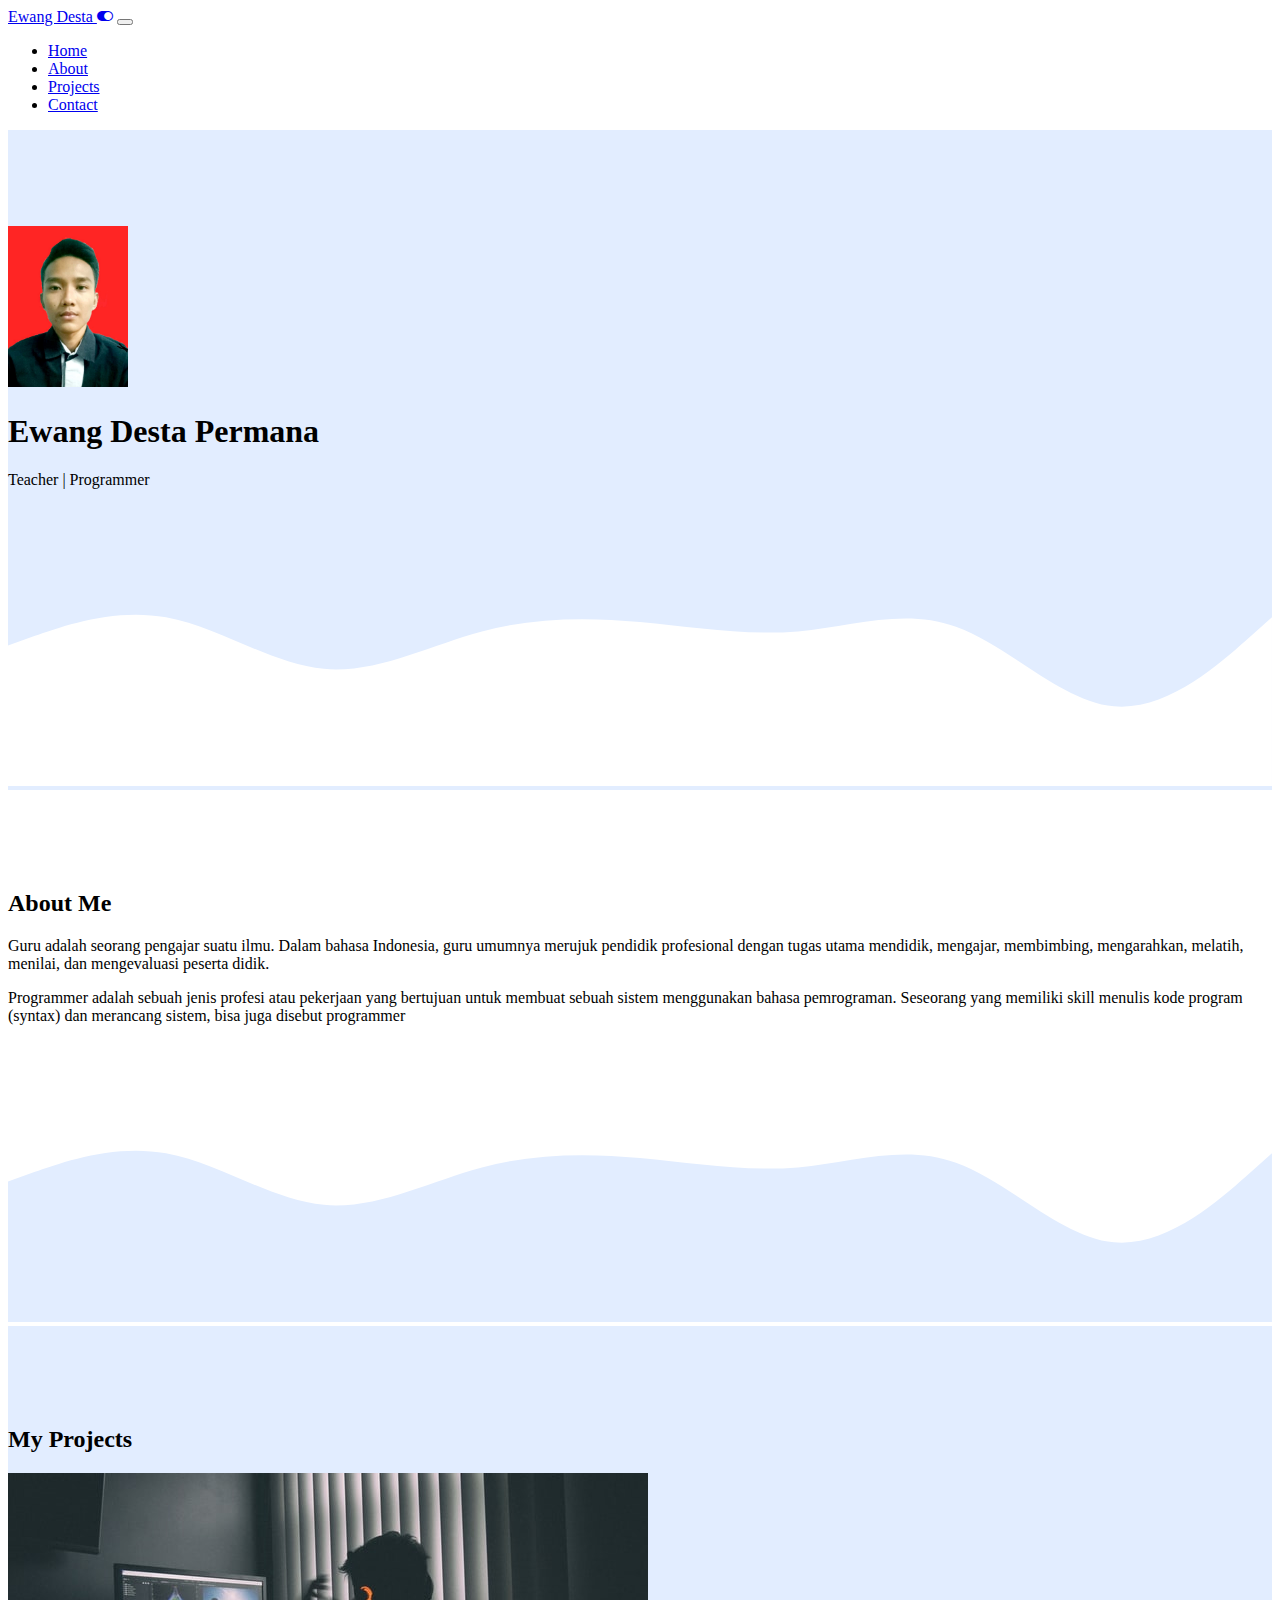
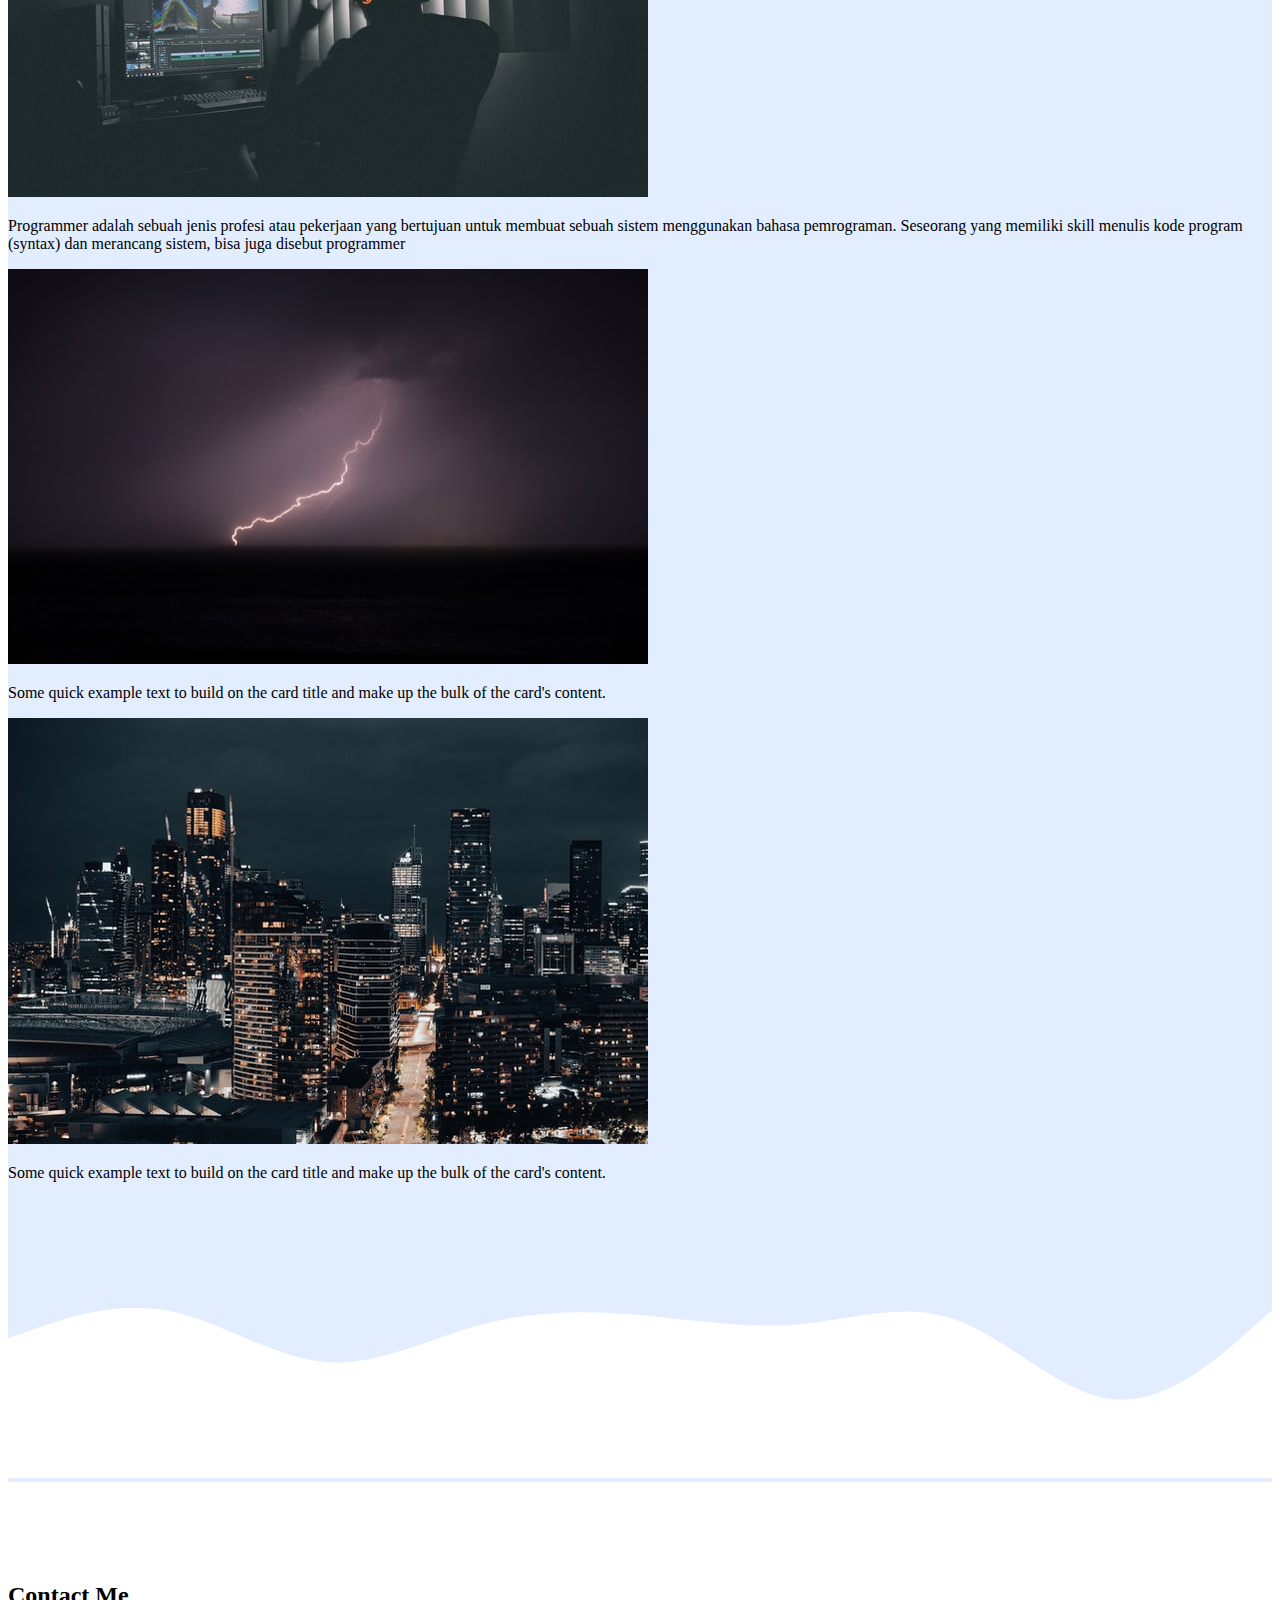
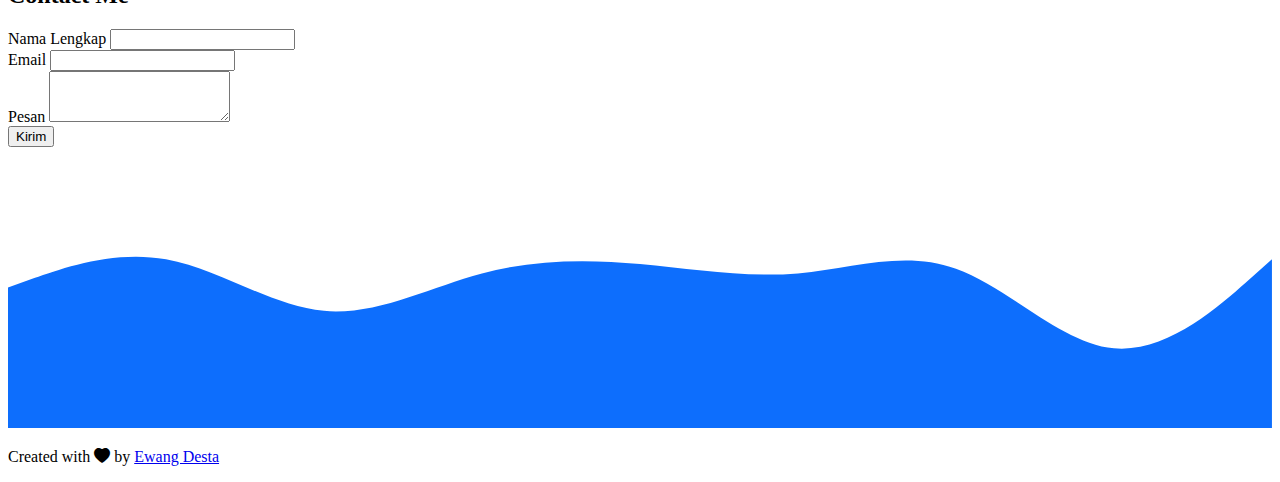
<file: portfolio-bootstrap5/index.html>
<!DOCTYPE html>
<html lang="en">
  <head>
    <!-- Required meta tags -->
    <meta charset="utf-8" />
    <meta name="viewport" content="width=device-width, initial-scale=1" />

    <!-- Bootstrap CSS -->
    <link href="https://cdn.jsdelivr.net/npm/bootstrap@5.1.3/dist/css/bootstrap.min.css" rel="stylesheet" integrity="sha384-1BmE4kWBq78iYhFldvKuhfTAU6auU8tT94WrHftjDbrCEXSU1oBoqyl2QvZ6jIW3" crossorigin="anonymous" />

    <!-- My Css -->
    <link rel="stylesheet" href="style.css" />

    <!-- Bootstrap Icons -->
    <link rel="stylesheet" href="https://cdn.jsdelivr.net/npm/bootstrap-icons@1.7.2/font/bootstrap-icons.css" />

    <title>My Portfolio | Ewang Desta</title>
  </head>
  <body id="home">
    <!-- Navbar  -->
    <nav class="navbar navbar-expand-lg navbar-dark bg-primary shadow fixed-top">
      <div class="container">
        <a class="navbar-brand" href="https://www.instagram.com/ewngdsta/">Ewang Desta <i class="bi bi-toggle-on text-succes"></i></a>
        <button class="navbar-toggler" type="button" data-bs-toggle="collapse" data-bs-target="#navbarNav" aria-controls="navbarNav" aria-expanded="false" aria-label="Toggle navigation">
          <span class="navbar-toggler-icon"></span>
        </button>
        <div class="collapse navbar-collapse" id="navbarNav">
          <ul class="navbar-nav ms-auto">
            <li class="nav-item">
              <a class="nav-link active" aria-current="page" href="#home">Home</a>
            </li>
            <li class="nav-item">
              <a class="nav-link" href="#about">About</a>
            </li>
            <li class="nav-item">
              <a class="nav-link" href="#projects">Projects</a>
            </li>
            <li class="nav-item">
              <a class="nav-link" href="#contact">Contact</a>
            </li>
          </ul>
        </div>
      </div>
    </nav>
    <!-- Akhir Navbar -->

    <!-- Jumbotron -->
    <section class="jumbotron text-center">
      <img src="img/ewang.jpg" alt="Ewang Desta" width="120" class="rounded-circle img-thumbnail" />
      <h1 class="display-4 fw-bold">Ewang Desta Permana</h1>
      <p class="lead">Teacher | Programmer</p>
      <svg xmlns="http://www.w3.org/2000/svg" viewBox="0 0 1440 320">
        <path
          fill="#ffffff"
          fill-opacity="1"
          d="M0,160L30,149.3C60,139,120,117,180,128C240,139,300,181,360,186.7C420,192,480,160,540,144C600,128,660,128,720,133.3C780,139,840,149,900,144C960,139,1020,117,1080,138.7C1140,160,1200,224,1260,229.3C1320,235,1380,181,1410,154.7L1440,128L1440,320L1410,320C1380,320,1320,320,1260,320C1200,320,1140,320,1080,320C1020,320,960,320,900,320C840,320,780,320,720,320C660,320,600,320,540,320C480,320,420,320,360,320C300,320,240,320,180,320C120,320,60,320,30,320L0,320Z"
        ></path>
      </svg>
    </section>
    <!-- Akhir Jumbotron -->

    <!-- About -->
    <section id="about">
      <div class="containter">
        <div class="row text-center mb-3">
          <div class="col">
            <h2>About Me</h2>
          </div>
        </div>
        <div class="row justify-content-center fs-5 text-center">
          <div class="col-md-4">
            <p>Guru adalah seorang pengajar suatu ilmu. Dalam bahasa Indonesia, guru umumnya merujuk pendidik profesional dengan tugas utama mendidik, mengajar, membimbing, mengarahkan, melatih, menilai, dan mengevaluasi peserta didik.</p>
          </div>
          <div class="col-md-4">
            <p>
              Programmer adalah sebuah jenis profesi atau pekerjaan yang bertujuan untuk membuat sebuah sistem menggunakan bahasa pemrograman. Seseorang yang memiliki skill menulis kode program (syntax) dan merancang sistem, bisa juga
              disebut programmer
            </p>
          </div>
        </div>
      </div>
      <svg xmlns="http://www.w3.org/2000/svg" viewBox="0 0 1440 320">
        <path
          fill="#e2edff"
          fill-opacity="1"
          d="M0,160L30,149.3C60,139,120,117,180,128C240,139,300,181,360,186.7C420,192,480,160,540,144C600,128,660,128,720,133.3C780,139,840,149,900,144C960,139,1020,117,1080,138.7C1140,160,1200,224,1260,229.3C1320,235,1380,181,1410,154.7L1440,128L1440,320L1410,320C1380,320,1320,320,1260,320C1200,320,1140,320,1080,320C1020,320,960,320,900,320C840,320,780,320,720,320C660,320,600,320,540,320C480,320,420,320,360,320C300,320,240,320,180,320C120,320,60,320,30,320L0,320Z"
        ></path>
      </svg>
    </section>
    <!-- Akhir About -->

    <!-- Projects -->
    <section id="projects">
      <div class="container">
        <div class="row text-center mb-3">
          <div class="col">
            <h2>My Projects</h2>
          </div>
        </div>
        <div class="row">
          <div class="col-md-4 mb-3">
            <div class="card">
              <img src="img/projects/1.jpg" class="card-img-top" alt="Project1" />
              <div class="card-body">
                <p class="card-text">
                  Programmer adalah sebuah jenis profesi atau pekerjaan yang bertujuan untuk membuat sebuah sistem menggunakan bahasa pemrograman. Seseorang yang memiliki skill menulis kode program (syntax) dan merancang sistem, bisa juga
                  disebut programmer
                </p>
              </div>
            </div>
          </div>
          <div class="col-md-4 mb-3">
            <div class="card">
              <img src="img/projects/5.jpg" class="card-img-top" alt="Project2" />
              <div class="card-body">
                <p class="card-text">Some quick example text to build on the card title and make up the bulk of the card's content.</p>
              </div>
            </div>
          </div>
          <div class="col-md-4 mb-3">
            <div class="card">
              <img src="img/projects/4.jpg" class="card-img-top" alt="Project3" />
              <div class="card-body">
                <p class="card-text">Some quick example text to build on the card title and make up the bulk of the card's content.</p>
              </div>
            </div>
          </div>
        </div>
      </div>
      <svg xmlns="http://www.w3.org/2000/svg" viewBox="0 0 1440 320">
        <path
          fill="#ffffff"
          fill-opacity="1"
          d="M0,160L30,149.3C60,139,120,117,180,128C240,139,300,181,360,186.7C420,192,480,160,540,144C600,128,660,128,720,133.3C780,139,840,149,900,144C960,139,1020,117,1080,138.7C1140,160,1200,224,1260,229.3C1320,235,1380,181,1410,154.7L1440,128L1440,320L1410,320C1380,320,1320,320,1260,320C1200,320,1140,320,1080,320C1020,320,960,320,900,320C840,320,780,320,720,320C660,320,600,320,540,320C480,320,420,320,360,320C300,320,240,320,180,320C120,320,60,320,30,320L0,320Z"
        ></path>
      </svg>
    </section>
    <!-- Akhir Projects -->

    <!-- Contact -->
    <section id="contact">
      <div class="container">
        <div class="row text-center">
          <div class="col">
            <h2>Contact Me</h2>
          </div>
        </div>
        <div class="row justify-content-center">
          <div class="col-md-6">
            <form>
              <div class="mb-3">
                <label for="name" class="form-label">Nama Lengkap</label>
                <input type="name" class="form-control" id="name" aria-describedby="name" />
              </div>
              <div class="mb-3">
                <label for="email" class="form-label">Email</label>
                <input type="email" class="form-control" id="email" aria-describedby="email" />
              </div>
              <div class="mb-3">
                <label for="pesan" class="form-label">Pesan</label>
                <textarea class="form-control" id="pesan" rows="3"></textarea>
              </div>
              <button type="submit" class="btn btn-primary">Kirim</button>
            </form>
          </div>
        </div>
      </div>
      <svg xmlns="http://www.w3.org/2000/svg" viewBox="0 0 1440 320">
        <path
          fill="#0d6efd"
          fill-opacity="1"
          d="M0,160L30,149.3C60,139,120,117,180,128C240,139,300,181,360,186.7C420,192,480,160,540,144C600,128,660,128,720,133.3C780,139,840,149,900,144C960,139,1020,117,1080,138.7C1140,160,1200,224,1260,229.3C1320,235,1380,181,1410,154.7L1440,128L1440,320L1410,320C1380,320,1320,320,1260,320C1200,320,1140,320,1080,320C1020,320,960,320,900,320C840,320,780,320,720,320C660,320,600,320,540,320C480,320,420,320,360,320C300,320,240,320,180,320C120,320,60,320,30,320L0,320Z"
        ></path>
      </svg>
    </section>
    <!-- Akhir Contact -->

    <!-- Footer -->
    <footer class="bg-primary text-white text-center pb-3">
      <p>Created with <i class="bi bi-heart-fill text-danger"></i> by <a href="https://www.instagram.com/ewngdsta/" class="text-white fw-bold">Ewang Desta</a></p>
    </footer>
    <!-- Akhir Footer -->

    <script src="https://cdn.jsdelivr.net/npm/bootstrap@5.1.3/dist/js/bootstrap.bundle.min.js" integrity="sha384-ka7Sk0Gln4gmtz2MlQnikT1wXgYsOg+OMhuP+IlRH9sENBO0LRn5q+8nbTov4+1p" crossorigin="anonymous"></script>
  </body>
</html>
</file>
<file: portfolio-bootstrap5/style.css>
.jumbotron {
  padding-top: 6rem;
  background-color: #e2edff;
}
#projects {
  background-color: #e2edff;
}
section {
  padding-top: 5rem;
}
#contactme {
  text-align: center;
}

.mb-3 {
  align-items: center;
}
</file>
